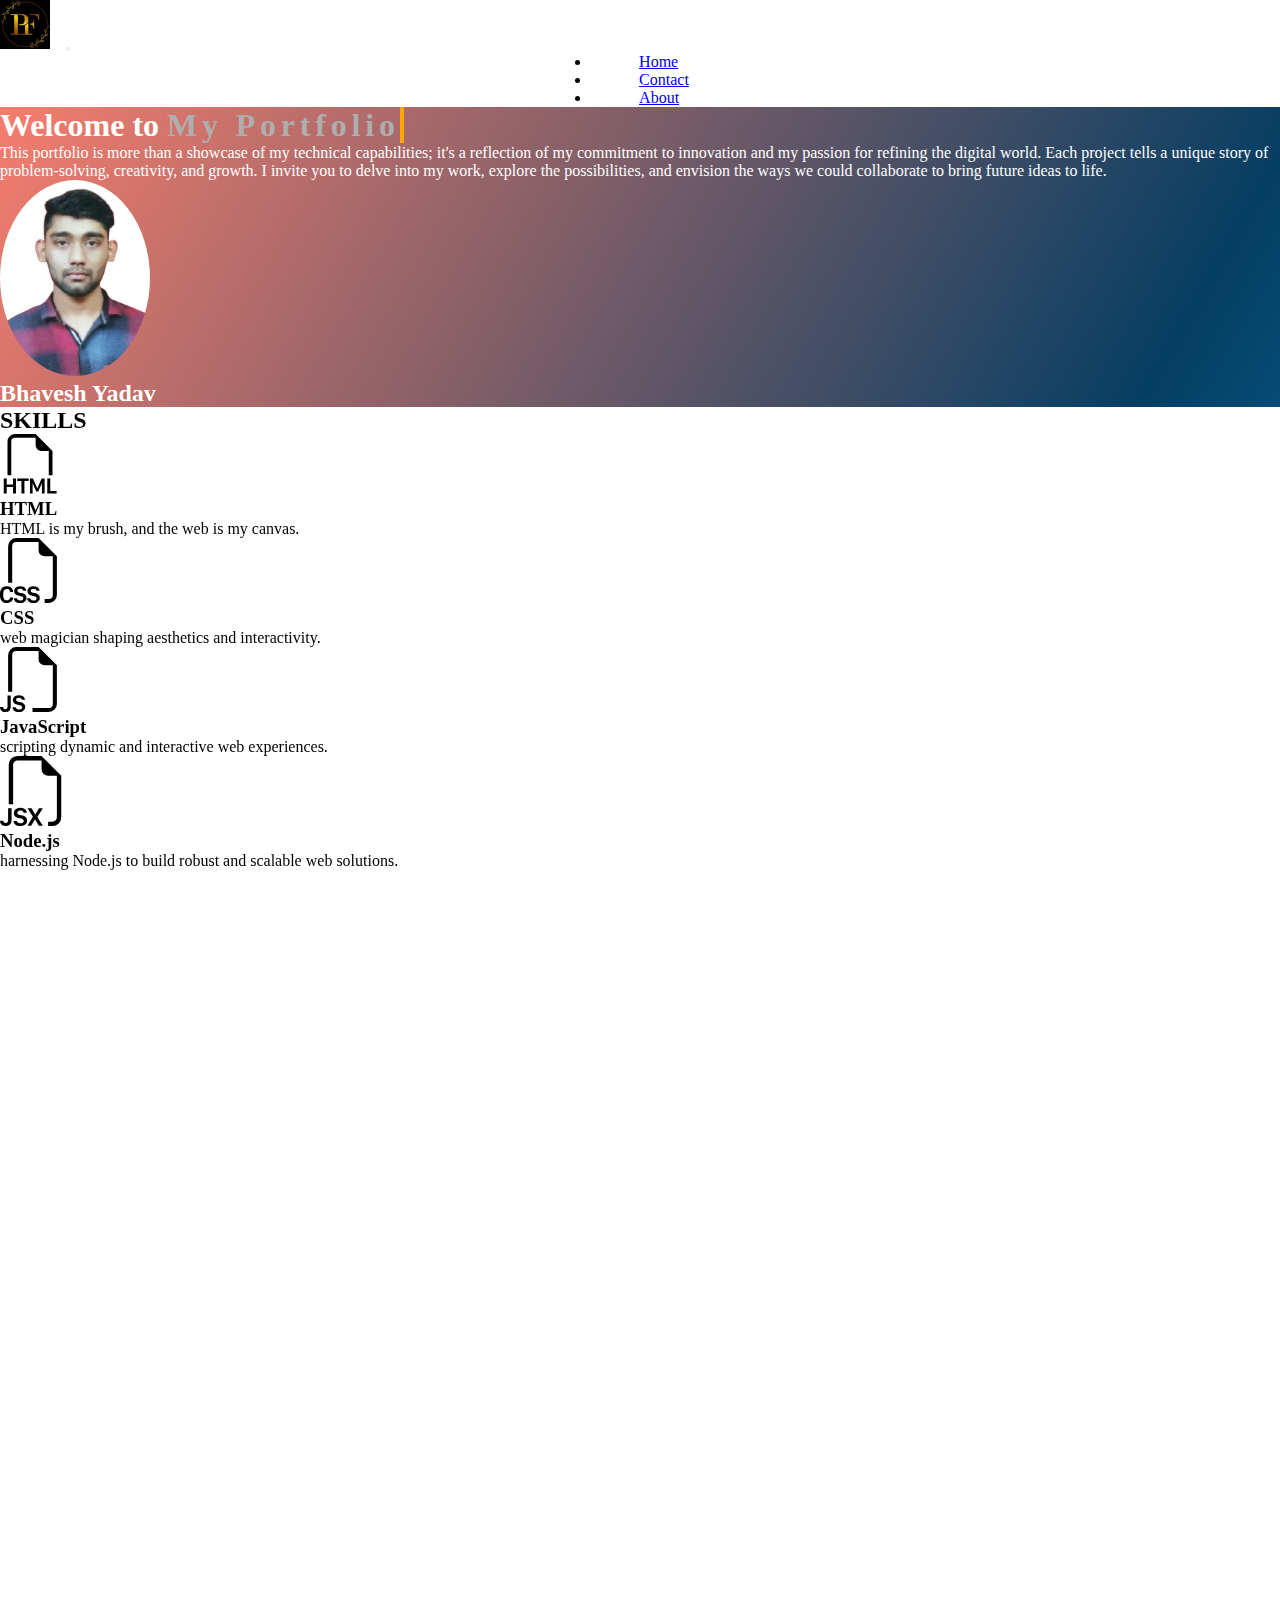
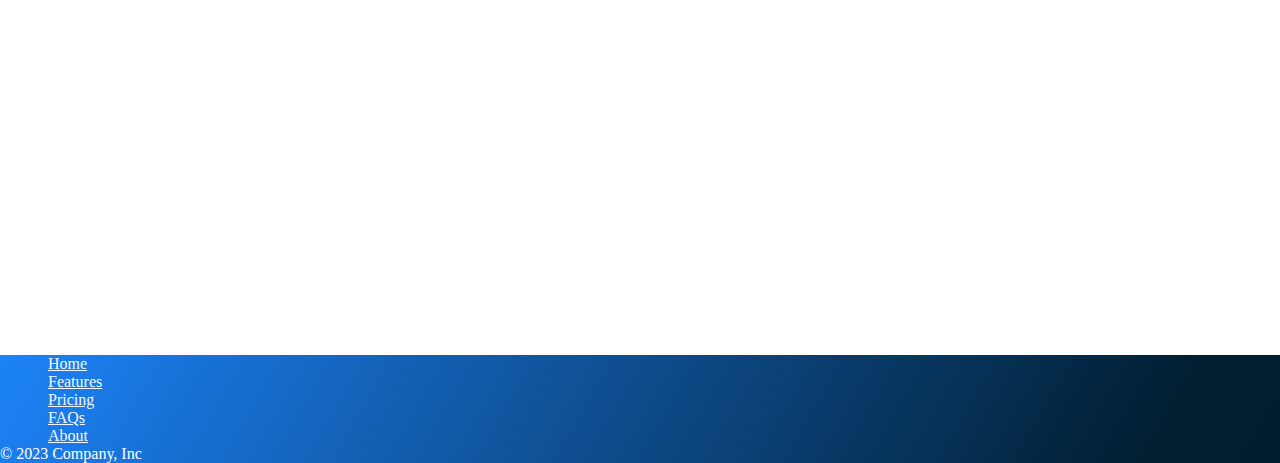
<file: index.html>
<!doctype html>
<html lang="en">

<head>
    <meta charset="utf-8">
    <meta name="viewport" content="width=device-width, initial-scale=1">
    <title>My_portpolio</title>
    <link href="https://cdn.jsdelivr.net/npm/bootstrap@5.3.1/dist/css/bootstrap.min.css" rel="stylesheet"
        integrity="sha384-4bw+/aepP/YC94hEpVNVgiZdgIC5+VKNBQNGCHeKRQN+PtmoHDEXuppvnDJzQIu9" crossorigin="anonymous">
    <link rel="stylesheet" href="./css/stylesheet.css">
    <link rel="icon" href="./Image/logo1.jpg">
    <script src="app.js"></script>
    <!--CDN FIle-->
    <link rel="stylesheet" href="./css/cdn.css">
    <!--aos css-->
    <link rel="stylesheet" href="https://unpkg.com/aos@next/dist/aos.css" />
</head>
<body>
    <script src="https://cdn.jsdelivr.net/npm/bootstrap@5.3.1/dist/js/bootstrap.bundle.min.js"
        integrity="sha384-HwwvtgBNo3bZJJLYd8oVXjrBZt8cqVSpeBNS5n7C8IVInixGAoxmnlMuBnhbgrkm"
        crossorigin="anonymous"></script>
    <!-- NAvBAR-->
    <nav class="navbar navbar-expand-lg navbar-dark bg-black">
        <div class="container-fluid">
            <img src="./Image/logo1.jpg" alt="" class="logo-image">
            <button class="navbar-toggler" type="button" data-bs-toggle="collapse"
                data-bs-target="#navbarSupportedContent" aria-controls="navbarSupportedContent" aria-expanded="false"
                aria-label="Toggle navigation">
                <span class="navbar-toggler-icon"></span>
            </button>
            <div class="collapse navbar-collapse" id="navbarSupportedContent">
                <ul class="navbar-nav me-auto mb-2 mb-lg-0">
                    <li class="nav-item">
                        <a class="nav-link active" aria-current="page" href="./index.html">Home</a>
                    </li>
                    <li class="nav-item">
                        <a class="nav-link active" href="./ContactUS.html">Contact</a>
                    </li>
                    <li class="nav-item">
                        <a class="nav-link active" href="./about.html">About</a>
                    </li>
                </ul>
              
            </div>
        </div>
    </nav>
    <!-- Home page Top-->
    <div class="px-4 pt-5 my-5 mt-0 text-center border-bottom gradient-background">
        <h1 class="display-4 fw-bold color-bg text-focus-in">Welcome to <span class="typewriter"
                style="color: rgb(174, 174, 174);">My Portfolio</span></h1>
        <div class="col-lg-6 mx-auto">
            <p class="lead mt-4 scale-in-hor-left ">
                This portfolio is more than a showcase of my technical capabilities; it's a reflection of my commitment
                to innovation and my passion for refining the digital world. Each project tells a unique story of
                problem-solving, creativity, and growth. I invite you to delve into my work, explore the possibilities,
                and envision the ways we could collaborate to bring future ideas to life.
            </p>
            <div class="d-grid gap-2 d-sm-flex justify-content-sm-center">
            </div>
        </div>
        <div class="overflow-hidden " style="max-height: 60vh;">
            <div class="container pt-5">
                <img src="./Image/photo white background.jpg" class="img-fluid shadow-lg" style="border-radius: 50%;"
                    alt="My_image" width="150" loading="lazy">
                <h2 class="lead mt-4 ">Bhavesh Yadav</h2>
            </div>
        </div>
    </div>

    <!--Features of knowleage-->
    <div class="container px-4 py-5" id="icon-grid">
        <h2 class="pb-2 border-bottom" data-aos="zoom-in-right">SKILLS</h2>

        <div class="row row-cols-1 row-cols-sm-2 row-cols-md-3 row-cols-lg-4 g-4 py-5" data-aos="flip-up">
            <div class="col d-flex align-items-start" data-aos="flip-up">
                <svg xmlns="http://www.w3.org/2000/svg" width="60" fill="currentColor" class="bi bi-filetype-html"
                    viewBox="0 0 16 16">
                    <path fill-rule="evenodd"
                        d="M14 4.5V11h-1V4.5h-2A1.5 1.5 0 0 1 9.5 3V1H4a1 1 0 0 0-1 1v9H2V2a2 2 0 0 1 2-2h5.5L14 4.5Zm-9.736 7.35v3.999h-.791v-1.714H1.79v1.714H1V11.85h.791v1.626h1.682V11.85h.79Zm2.251.662v3.337h-.794v-3.337H4.588v-.662h3.064v.662H6.515Zm2.176 3.337v-2.66h.038l.952 2.159h.516l.946-2.16h.038v2.661h.715V11.85h-.8l-1.14 2.596H9.93L8.79 11.85h-.805v3.999h.706Zm4.71-.674h1.696v.674H12.61V11.85h.79v3.325Z" />
                </svg>
                <div>
                    <h3 class="fw-bold mb-0 fs-4 text-body-emphasis">HTML</h3>
                    <p> HTML is my brush, and the web is my canvas.</p>
                </div>
            </div>
            <div class="col d-flex align-items-start" data-aos="flip-up">
                <svg xmlns="http://www.w3.org/2000/svg" width="65" fill="currentColor" class="bi bi-filetype-css"
                    viewBox="0 0 16 16">
                    <path fill-rule="evenodd"
                        d="M14 4.5V14a2 2 0 0 1-2 2h-1v-1h1a1 1 0 0 0 1-1V4.5h-2A1.5 1.5 0 0 1 9.5 3V1H4a1 1 0 0 0-1 1v9H2V2a2 2 0 0 1 2-2h5.5L14 4.5ZM3.397 14.841a1.13 1.13 0 0 0 .401.823c.13.108.289.192.478.252.19.061.411.091.665.091.338 0 .624-.053.859-.158.236-.105.416-.252.539-.44.125-.189.187-.408.187-.656 0-.224-.045-.41-.134-.56a1.001 1.001 0 0 0-.375-.357 2.027 2.027 0 0 0-.566-.21l-.621-.144a.97.97 0 0 1-.404-.176.37.37 0 0 1-.144-.299c0-.156.062-.284.185-.384.125-.101.296-.152.512-.152.143 0 .266.023.37.068a.624.624 0 0 1 .246.181.56.56 0 0 1 .12.258h.75a1.092 1.092 0 0 0-.2-.566 1.21 1.21 0 0 0-.5-.41 1.813 1.813 0 0 0-.78-.152c-.293 0-.551.05-.776.15-.225.099-.4.24-.527.421-.127.182-.19.395-.19.639 0 .201.04.376.122.524.082.149.2.27.352.367.152.095.332.167.539.213l.618.144c.207.049.361.113.463.193a.387.387 0 0 1 .152.326.505.505 0 0 1-.085.29.559.559 0 0 1-.255.193c-.111.047-.249.07-.413.07-.117 0-.223-.013-.32-.04a.838.838 0 0 1-.248-.115.578.578 0 0 1-.255-.384h-.765ZM.806 13.693c0-.248.034-.46.102-.633a.868.868 0 0 1 .302-.399.814.814 0 0 1 .475-.137c.15 0 .283.032.398.097a.7.7 0 0 1 .272.26.85.85 0 0 1 .12.381h.765v-.072a1.33 1.33 0 0 0-.466-.964 1.441 1.441 0 0 0-.489-.272 1.838 1.838 0 0 0-.606-.097c-.356 0-.66.074-.911.223-.25.148-.44.359-.572.632-.13.274-.196.6-.196.979v.498c0 .379.064.704.193.976.131.271.322.48.572.626.25.145.554.217.914.217.293 0 .554-.055.785-.164.23-.11.414-.26.55-.454a1.27 1.27 0 0 0 .226-.674v-.076h-.764a.799.799 0 0 1-.118.363.7.7 0 0 1-.272.25.874.874 0 0 1-.401.087.845.845 0 0 1-.478-.132.833.833 0 0 1-.299-.392 1.699 1.699 0 0 1-.102-.627v-.495ZM6.78 15.29a1.176 1.176 0 0 1-.111-.449h.764a.578.578 0 0 0 .255.384c.07.049.154.087.25.114.095.028.201.041.319.041.164 0 .301-.023.413-.07a.559.559 0 0 0 .255-.193.507.507 0 0 0 .085-.29.387.387 0 0 0-.153-.326c-.101-.08-.256-.144-.463-.193l-.618-.143a1.72 1.72 0 0 1-.539-.214 1 1 0 0 1-.351-.367 1.068 1.068 0 0 1-.123-.524c0-.244.063-.457.19-.639.127-.181.303-.322.527-.422.225-.1.484-.149.777-.149.304 0 .564.05.779.152.217.102.384.239.5.41.12.17.187.359.2.566h-.75a.56.56 0 0 0-.12-.258.624.624 0 0 0-.246-.181.923.923 0 0 0-.37-.068c-.216 0-.387.05-.512.152a.472.472 0 0 0-.184.384c0 .121.047.22.143.3a.97.97 0 0 0 .404.175l.621.143c.217.05.406.12.566.211.16.09.285.21.375.358.09.148.135.335.135.56 0 .247-.063.466-.188.656a1.216 1.216 0 0 1-.539.439c-.234.105-.52.158-.858.158-.254 0-.476-.03-.665-.09a1.404 1.404 0 0 1-.478-.252 1.13 1.13 0 0 1-.29-.375Z" />
                </svg>
                <div>
                    <h3 class="fw-bold mb-0 fs-4 text-body-emphasis">CSS</h3>
                    <p>web magician shaping aesthetics and interactivity.</p>
                </div>
            </div>
            <div class="col d-flex align-items-start" data-aos="flip-up">
                <svg xmlns="http://www.w3.org/2000/svg" width="65" fill="currentColor" class="bi bi-filetype-js"
                    viewBox="0 0 16 16">
                    <path fill-rule="evenodd"
                        d="M14 4.5V14a2 2 0 0 1-2 2H8v-1h4a1 1 0 0 0 1-1V4.5h-2A1.5 1.5 0 0 1 9.5 3V1H4a1 1 0 0 0-1 1v9H2V2a2 2 0 0 1 2-2h5.5L14 4.5ZM3.186 15.29a1.176 1.176 0 0 1-.111-.449h.765a.578.578 0 0 0 .255.384c.07.049.153.087.249.114.095.028.202.041.319.041.164 0 .302-.023.413-.07a.559.559 0 0 0 .255-.193.507.507 0 0 0 .085-.29.387.387 0 0 0-.153-.326c-.101-.08-.255-.144-.462-.193l-.619-.143a1.72 1.72 0 0 1-.539-.214 1.001 1.001 0 0 1-.351-.367 1.068 1.068 0 0 1-.123-.524c0-.244.063-.457.19-.639.127-.181.303-.322.528-.422.224-.1.483-.149.776-.149.305 0 .564.05.78.152.216.102.383.239.5.41.12.17.186.359.2.566h-.75a.56.56 0 0 0-.12-.258.624.624 0 0 0-.247-.181.923.923 0 0 0-.369-.068c-.217 0-.388.05-.513.152a.472.472 0 0 0-.184.384c0 .121.048.22.143.3a.97.97 0 0 0 .405.175l.62.143c.218.05.406.12.566.211.16.09.285.21.375.358.09.148.135.335.135.56 0 .247-.063.466-.188.656a1.216 1.216 0 0 1-.539.439c-.234.105-.52.158-.858.158-.254 0-.476-.03-.665-.09a1.404 1.404 0 0 1-.478-.252 1.13 1.13 0 0 1-.29-.375Zm-3.104-.033A1.32 1.32 0 0 1 0 14.791h.765a.576.576 0 0 0 .073.27.499.499 0 0 0 .454.246c.19 0 .33-.055.422-.164.092-.11.138-.265.138-.466v-2.745h.79v2.725c0 .44-.119.774-.357 1.005-.236.23-.564.345-.984.345a1.59 1.59 0 0 1-.569-.094 1.145 1.145 0 0 1-.407-.266 1.14 1.14 0 0 1-.243-.39Z" />
                </svg>
                <div>
                    <h3 class="fw-bold mb-0 fs-4 text-body-emphasis">JavaScript</h3>
                    <p> scripting dynamic and interactive web experiences.</p>
                </div>
            </div>
            <div class="col d-flex align-items-start" data-aos="flip-up">
                <svg xmlns="http://www.w3.org/2000/svg" width="70" fill="currentColor" class="bi bi-filetype-jsx"
                    viewBox="0 0 16 16">
                    <path fill-rule="evenodd"
                        d="M14 4.5V14a2 2 0 0 1-2 2h-1v-1h1a1 1 0 0 0 1-1V4.5h-2A1.5 1.5 0 0 1 9.5 3V1H4a1 1 0 0 0-1 1v9H2V2a2 2 0 0 1 2-2h5.5L14 4.5ZM3.075 14.841a1.13 1.13 0 0 0 .401.823c.13.108.288.192.478.252.19.061.411.091.665.091.338 0 .624-.053.858-.158.237-.105.416-.252.54-.44a1.17 1.17 0 0 0 .187-.656c0-.224-.045-.41-.135-.56a1.001 1.001 0 0 0-.375-.357 2.027 2.027 0 0 0-.565-.21l-.621-.144a.97.97 0 0 1-.405-.176.37.37 0 0 1-.143-.299c0-.156.061-.284.184-.384.125-.101.296-.152.513-.152.143 0 .266.023.37.068a.624.624 0 0 1 .245.181.56.56 0 0 1 .12.258h.75a1.092 1.092 0 0 0-.199-.566 1.21 1.21 0 0 0-.5-.41 1.813 1.813 0 0 0-.78-.152c-.293 0-.552.05-.776.15-.225.099-.4.24-.528.421-.127.182-.19.395-.19.639 0 .201.04.376.123.524.082.149.199.27.351.367.153.095.332.167.54.213l.618.144c.207.049.36.113.462.193a.387.387 0 0 1 .153.326.512.512 0 0 1-.085.29.559.559 0 0 1-.255.193c-.111.047-.249.07-.413.07-.117 0-.224-.013-.32-.04a.837.837 0 0 1-.248-.115.578.578 0 0 1-.255-.384h-.765ZM0 14.791c0 .165.027.32.082.466.055.147.136.277.243.39.11.113.245.202.407.267.164.062.354.093.569.093.42 0 .748-.115.984-.346.238-.23.358-.565.358-1.004v-2.725h-.791v2.745c0 .201-.046.357-.138.466-.092.11-.233.164-.422.164a.499.499 0 0 1-.454-.246.576.576 0 0 1-.073-.27H0Zm8.907-2.859H9.8l-1.274 2.007L9.78 15.93h-.908l-.85-1.415h-.035l-.853 1.415h-.861l1.24-2.016-1.228-1.983h.931l.832 1.438h.036l.823-1.438Z" />
                </svg>
                <div>
                    <h3 class="fw-bold mb-0 fs-4 text-body-emphasis">Node.js</h3>
                    <p>harnessing Node.js to build robust and scalable web solutions.</p>
                </div>
            </div>
            <div class="col d-flex align-items-start" data-aos="flip-up">
                <svg xmlns="http://www.w3.org/2000/svg" width="70" fill="currentColor" class="bi bi-database"
                    viewBox="0 0 16 16">
                    <path
                        d="M4.318 2.687C5.234 2.271 6.536 2 8 2s2.766.27 3.682.687C12.644 3.125 13 3.627 13 4c0 .374-.356.875-1.318 1.313C10.766 5.729 9.464 6 8 6s-2.766-.27-3.682-.687C3.356 4.875 3 4.373 3 4c0-.374.356-.875 1.318-1.313ZM13 5.698V7c0 .374-.356.875-1.318 1.313C10.766 8.729 9.464 9 8 9s-2.766-.27-3.682-.687C3.356 7.875 3 7.373 3 7V5.698c.271.202.58.378.904.525C4.978 6.711 6.427 7 8 7s3.022-.289 4.096-.777A4.92 4.92 0 0 0 13 5.698ZM14 4c0-1.007-.875-1.755-1.904-2.223C11.022 1.289 9.573 1 8 1s-3.022.289-4.096.777C2.875 2.245 2 2.993 2 4v9c0 1.007.875 1.755 1.904 2.223C4.978 15.71 6.427 16 8 16s3.022-.289 4.096-.777C13.125 14.755 14 14.007 14 13V4Zm-1 4.698V10c0 .374-.356.875-1.318 1.313C10.766 11.729 9.464 12 8 12s-2.766-.27-3.682-.687C3.356 10.875 3 10.373 3 10V8.698c.271.202.58.378.904.525C4.978 9.71 6.427 10 8 10s3.022-.289 4.096-.777A4.92 4.92 0 0 0 13 8.698Zm0 3V13c0 .374-.356.875-1.318 1.313C10.766 14.729 9.464 15 8 15s-2.766-.27-3.682-.687C3.356 13.875 3 13.373 3 13v-1.302c.271.202.58.378.904.525C4.978 12.71 6.427 13 8 13s3.022-.289 4.096-.777c.324-.147.633-.323.904-.525Z" />
                </svg>
                <div>
                    <h3 class="fw-bold mb-0 fs-4 text-body-emphasis">Database</h3>
                    <p>sculpting efficient databases that power seamless digital experiences.</p>
                </div>
            </div>
            <div class="col d-flex align-items-start" data-aos="flip-up">
                <svg xmlns="http://www.w3.org/2000/svg" width="70" fill="currentColor" class="bi bi-filetype-sql"
                    viewBox="0 0 16 16">
                    <path fill-rule="evenodd"
                        d="M14 4.5V14a2 2 0 0 1-2 2v-1a1 1 0 0 0 1-1V4.5h-2A1.5 1.5 0 0 1 9.5 3V1H4a1 1 0 0 0-1 1v9H2V2a2 2 0 0 1 2-2h5.5L14 4.5ZM0 14.841a1.129 1.129 0 0 0 .401.823c.13.108.288.192.478.252s.411.091.665.091c.338 0 .624-.053.858-.158.237-.106.416-.252.54-.44a1.17 1.17 0 0 0 .187-.656c0-.224-.045-.41-.135-.56a1 1 0 0 0-.375-.357 2.027 2.027 0 0 0-.565-.21l-.621-.144a.97.97 0 0 1-.405-.176.369.369 0 0 1-.143-.299c0-.156.061-.284.184-.384.125-.101.296-.152.513-.152.143 0 .266.022.37.068a.624.624 0 0 1 .245.181.56.56 0 0 1 .12.258h.75a1.092 1.092 0 0 0-.199-.566 1.21 1.21 0 0 0-.5-.41 1.813 1.813 0 0 0-.78-.152c-.293 0-.552.05-.776.15-.225.099-.4.24-.528.421-.127.182-.19.395-.19.639 0 .201.04.376.123.524.082.149.199.27.351.367.153.095.332.167.54.213l.618.144c.207.049.36.113.462.193a.387.387 0 0 1 .153.325c0 .11-.029.207-.085.29A.558.558 0 0 1 2 15.31c-.111.047-.249.07-.413.07-.117 0-.224-.013-.32-.04a.835.835 0 0 1-.248-.115.579.579 0 0 1-.255-.384H0Zm6.878 1.489-.507-.739c.176-.162.31-.362.401-.6.092-.239.138-.507.138-.806v-.501c0-.371-.07-.693-.208-.967a1.495 1.495 0 0 0-.589-.636c-.256-.15-.561-.225-.917-.225-.351 0-.656.075-.914.225-.256.149-.453.36-.592.636a2.138 2.138 0 0 0-.205.967v.5c0 .37.069.691.205.965.139.273.336.485.592.636a1.8 1.8 0 0 0 .914.222 1.8 1.8 0 0 0 .6-.1l.294.422h.788ZM4.262 14.2v-.522c0-.246.038-.456.114-.63a.91.91 0 0 1 .325-.398.885.885 0 0 1 .495-.138c.192 0 .357.046.495.138a.88.88 0 0 1 .325.398c.077.174.115.384.115.63v.522c0 .164-.018.312-.053.445-.035.13-.087.244-.155.34l-.106-.14-.105-.147h-.733l.451.65a.638.638 0 0 1-.251.047.872.872 0 0 1-.487-.147.916.916 0 0 1-.32-.404 1.67 1.67 0 0 1-.11-.644Zm3.986 1.057h1.696v.674H7.457v-3.999h.79v3.325Z" />
                </svg>
                <div>
                    <h3 class="fw-bold mb-0 fs-4 text-body-emphasis">SQL</h3>
                    <p>harnessing SQL to orchestrate information into meaningful stories.</p>
                </div>
            </div>
        </div>
    </div>
    <!--middle contain-->
    <div class="container col-xxl-8 px-4 py-5">
        <div class="row flex-lg-row-reverse align-items-center g-5 py-5">
            <div class="col-10 col-sm-8 col-lg-6">
                <img src="./Image/fullstack-web.gif" class="d-block mx-lg-auto img-fluid" alt="Webdesigner-gif"
                    width="900" loading="lazy" data-aos="fade-left">
            </div>
            <div class="col-lg-6">
                <h1 class="display-5 fw-bold text-body-emphasis lh-1 mb-3" data-aos="fade-right">
                    Design & Development</h1>
                <p class="lead" data-aos="fade-right">Blending Design and Development for Smooth Digital Experiences.
                    Combining Looks and Functionality to Make a Difference. Creating User-Focused Designs with Technical
                    Skill. Explore the Fusion of Design and Development in My Portfolio</p>
            </div>
        </div>
    </div>

    <div class="container col-xxl-8 px-4 py-5">
        <div class="row flex-lg-row-reverse align-items-center g-5 py-5">
            <div class="col-10 col-sm-8 col-lg-6">
                <h1 class="display-5 fw-bold text-body-emphasis lh-1 mb-3" data-aos="fade-left">
                    Evolving Through Experience</h1>
                <p class="lead" data-aos="fade-left">
                    My Professional Journey in Development. Navigating Challenges and Building Solutions in Various
                    Roles. Showcasing Growth and Achievements Along the Way. Welcome to My Work Experience in My
                    Portfolio.</p>
            </div>
            <div class="col-lg-6" data-aos="fade-right">
                <img src="./Image/backstack.gif" class="d-block mx-lg-auto img-fluid" alt="Webdesigner-gif" width="900"
                    loading="lazy">
            </div>
        </div>
    </div>
    <!--middle design page -->
    <div id="carouselExampleIndicators" class="carousel slide container" data-bs-ride="carousel" data-aos="flip-down">
        <div class="carousel-indicators">
            <button type="button" data-bs-target="#carouselExampleIndicators" data-bs-slide-to="0" class="active"
                aria-current="true" aria-label="Slide 1"></button>
            <button type="button" data-bs-target="#carouselExampleIndicators" data-bs-slide-to="1"
                aria-label="Slide 2"></button>
            <button type="button" data-bs-target="#carouselExampleIndicators" data-bs-slide-to="2"
                aria-label="Slide 3"></button>
        </div>
        <div class="carousel-inner">
            <div class="carousel-item active">
                <img src="./Image/gif-cul.gif" class="d-block w-100" alt="...">
            </div>
            <div class="carousel-item">
                <img src="./Image/gif-cul1.gif" class="d-block w-100" alt="...">
            </div>
        </div>
        <button class="carousel-control-prev" type="button" data-bs-target="#carouselExampleIndicators"
            data-bs-slide="prev">
            <span class="carousel-control-prev-icon" aria-hidden="true"></span>
            <span class="visually-hidden">Previous</span>
        </button>
        <button class="carousel-control-next" type="button" data-bs-target="#carouselExampleIndicators"
            data-bs-slide="next">
            <span class="carousel-control-next-icon" aria-hidden="true"></span>
            <span class="visually-hidden">Next</span>
        </button>
    </div>
    <!--Try Web-->









    <!-- Footer-->
    <div class="gradient-background-footer mb-0 pb-0">
        <div class="container">
            <footer class="py-3 my-4 mb-0">
                <ul class="nav justify-content-center border-bottom pb-3 mb-3">
                    <li class="nav-item"><a href="#" class="nav-link px-2" style="color: aliceblue;">Home</a></li>
                    <li class="nav-item"><a href="#" class="nav-link px-2" style="color: aliceblue;">Features</a>
                    </li>
                    <li class="nav-item"><a href="#" class="nav-link px-2" style="color: aliceblue;">Pricing</a>
                    </li>
                    <li class="nav-item"><a href="#" class="nav-link px-2" style="color: aliceblue;">FAQs</a></li>
                    <li class="nav-item"><a href="#" class="nav-link px-2" style="color: aliceblue;">About</a></li>
                </ul>
                <p class="text-center ">© 2023 Company, Inc</p>
            </footer>
        </div>
    </div>
    <!-- AOS DATA-->

    <script src="https://unpkg.com/aos@next/dist/aos.js"></script>
    <script>
        AOS.init({
            offset: 300,
            duration: 300,

        });
    </script>
</body>

</html>
</file>
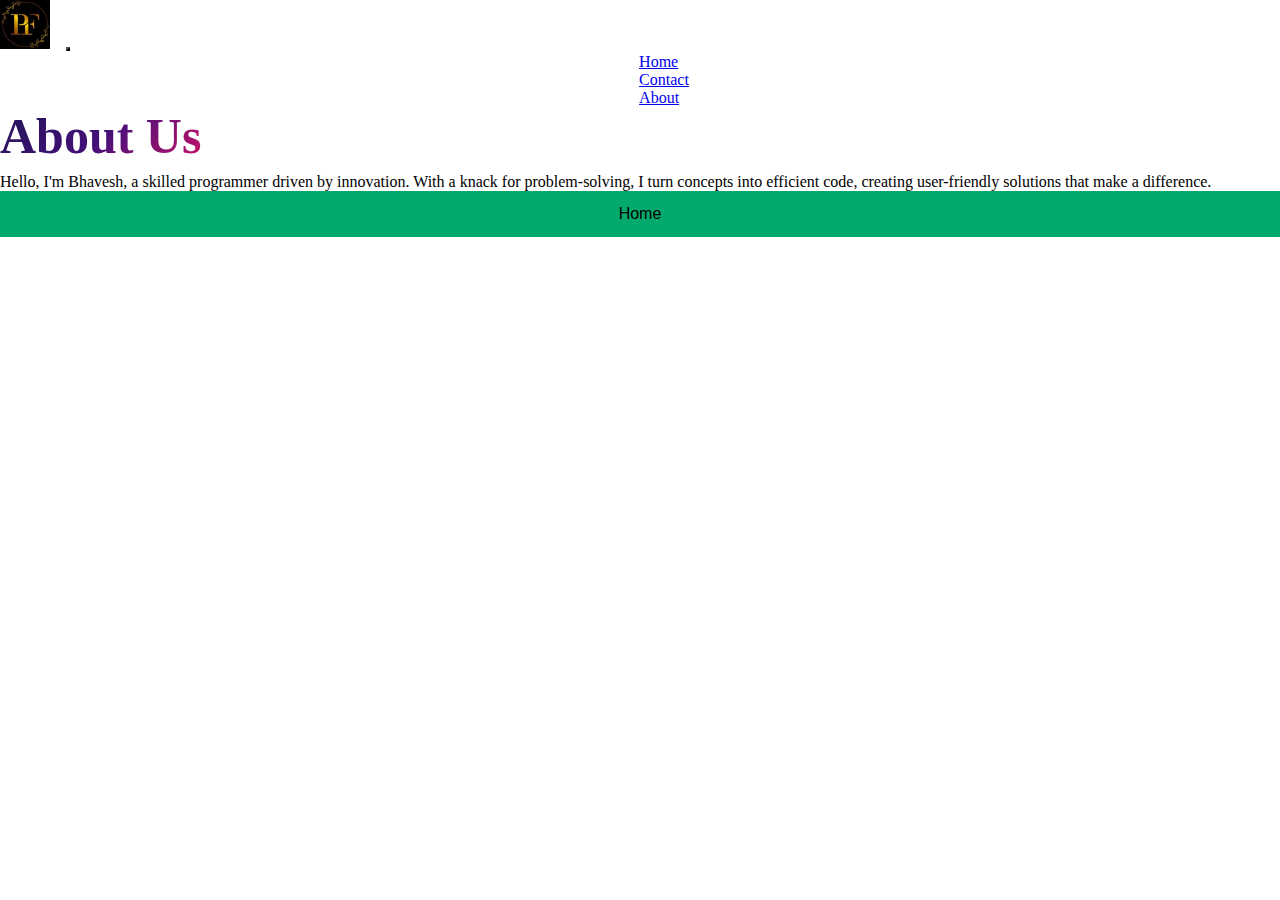
<file: about.html>
<!DOCTYPE html>
<html lang="en">

<head>
    <meta charset="UTF-8">
    <meta name="viewport" content="width=device-width, initial-scale=1.0">
    <title>About Us</title>
    <link href="https://cdn.jsdelivr.net/npm/bootstrap@5.3.1/dist/css/bootstrap.min.css" rel="stylesheet"
        integrity="sha384-4bw+/aepP/YC94hEpVNVgiZdgIC5+VKNBQNGCHeKRQN+PtmoHDEXuppvnDJzQIu9" crossorigin="anonymous">
    <link rel="stylesheet" href="./css/stylesheet.css">
    <link rel="icon" href="./Image/logo1.jpg">
    <script src="app.js"></script>
    <!--CDN FIle-->
    <link rel="stylesheet" href="./css/cdn.css">
    <!--aos css-->
    <link rel="stylesheet" href="https://unpkg.com/aos@next/dist/aos.css" />
    <style>
        * {
            background-size: cover;
            overflow: hidden;
        }

        .container {
            background-size: contain;

        }
    </style>
</head>

<body>
    <script src="https://cdn.jsdelivr.net/npm/bootstrap@5.3.1/dist/js/bootstrap.bundle.min.js"
        integrity="sha384-HwwvtgBNo3bZJJLYd8oVXjrBZt8cqVSpeBNS5n7C8IVInixGAoxmnlMuBnhbgrkm"
        crossorigin="anonymous"></script>
    <!-- NAvBAR-->
    <nav class="navbar navbar-expand-lg navbar-dark bg-black">
        <div class="container-fluid">
            <img src="./Image/logo1.jpg" alt="" class="logo-image">
            <button class="navbar-toggler" type="button" data-bs-toggle="collapse"
                data-bs-target="#navbarSupportedContent" aria-controls="navbarSupportedContent" aria-expanded="false"
                aria-label="Toggle navigation">
                <span class="navbar-toggler-icon"></span>
            </button>
            <div class="collapse navbar-collapse" id="navbarSupportedContent">
                <ul class="navbar-nav me-auto mb-2 mb-lg-0">
                    <li class="nav-item">
                        <a class="nav-link active" aria-current="page" href="./index.html">Home</a>
                    </li>
                    <li class="nav-item">
                        <a class="nav-link active" href="./ContactUS.html">Contact</a>
                    </li>
                    <li class="nav-item">
                        <a class="nav-link active" href="./about.html">About</a>
                    </li>
                </ul>

            </div>
        </div>
    </nav>
    <!--Body Page-->
    <div class="px-4 pt-5 my-5 text-center border-bottom">
        <h1 class="display-4 fw-bold"><span class="about-text">About Us </span></h1>
        <div class="col-lg-6 mx-auto">
            <p class="lead mb-4">Hello, I'm Bhavesh, a skilled programmer driven by innovation. With a knack for
                problem-solving, I turn concepts into efficient code, creating user-friendly solutions that make a
                difference.</p>
            <div class="d-grid gap-2 d-sm-flex justify-content-sm-center mb-5">
                <button type="button" class="btn btn-primary btn-lg px-4 me-sm-3" id="myButton">Home</button>
                <script type="text/javascript">
                    document.getElementById("myButton").onclick = function () {
                        location.href = "./index.html";
                    };
                </script>
            </div>
        </div>
    </div>
</body>

</html>
</file>
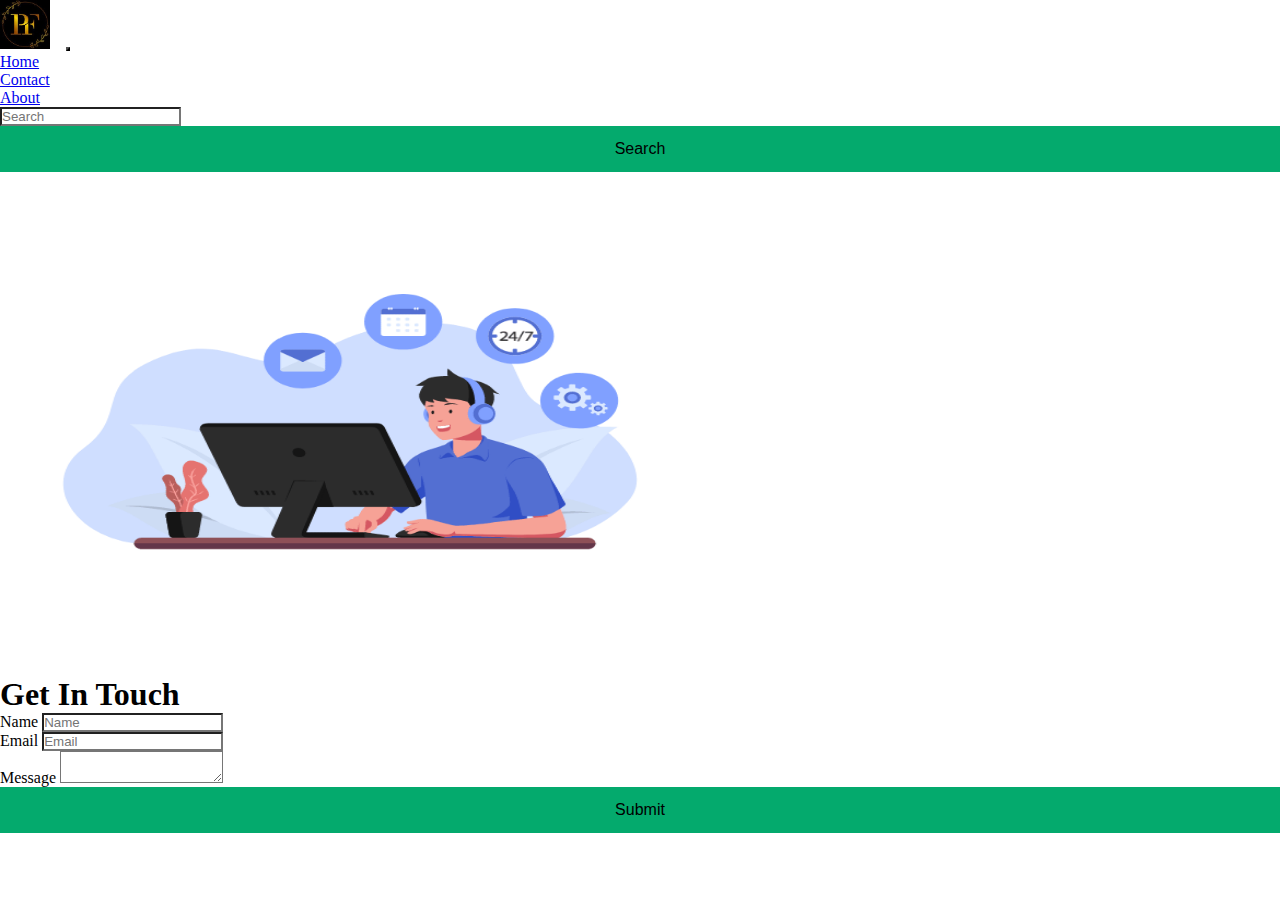
<file: ContactUS.html>
<!DOCTYPE html>
<html lang="en">
<head>
    <meta charset="UTF-8">
    <meta name="viewport" content="width=device-width, initial-scale=1.0">
    <title>Contact US</title>
    <link href="https://cdn.jsdelivr.net/npm/bootstrap@5.3.1/dist/css/bootstrap.min.css" rel="stylesheet"
        integrity="sha384-4bw+/aepP/YC94hEpVNVgiZdgIC5+VKNBQNGCHeKRQN+PtmoHDEXuppvnDJzQIu9" crossorigin="anonymous">
    <link rel="stylesheet" href="stylesheet.css">
    <link rel="icon" href="./Image/logo1.jpg">
    <script src="app.js"></script>
    <!--CDN FIle-->
    <link rel="stylesheet" href="cdn.css">
    <!--aos css-->
    <link rel="stylesheet" href="https://unpkg.com/aos@next/dist/aos.css" />
    <style>
        *{
            background-size: cover;
            overflow: hidden;
        }
        .container{
            background-size: contain;
            
        }
    </style>
</head>
<body>
    <script src="https://cdn.jsdelivr.net/npm/bootstrap@5.3.1/dist/js/bootstrap.bundle.min.js"
        integrity="sha384-HwwvtgBNo3bZJJLYd8oVXjrBZt8cqVSpeBNS5n7C8IVInixGAoxmnlMuBnhbgrkm"
        crossorigin="anonymous"></script>
    <!-- NAvBAR-->
    <nav class="navbar navbar-expand-lg navbar-dark bg-black">
        <div class="container-fluid">
            <img src="./Image/logo1.jpg" alt="" class="logo-image">
            <button class="navbar-toggler" type="button" data-bs-toggle="collapse"
                data-bs-target="#navbarSupportedContent" aria-controls="navbarSupportedContent" aria-expanded="false"
                aria-label="Toggle navigation">
                <span class="navbar-toggler-icon"></span>
            </button>
            <div class="collapse navbar-collapse" id="navbarSupportedContent">
                <ul class="navbar-nav me-auto mb-2 mb-lg-0">
                    <li class="nav-item">
                        <a class="nav-link active" aria-current="page" href="./index.html">Home</a>
                    </li>
                    <li class="nav-item">
                        <a class="nav-link active" href="./ContactUS.html">Contact</a>
                    </li>
                    <li class="nav-item">
                        <a class="nav-link active" href="#">About</a>
                    </li>
                </ul>
                <form class="d-flex">
                    <input class="form-control me-2" type="search" placeholder="Search" aria-label="Search">
                    <button class="btn btn-outline-success" type="submit">Search</button>
                </form>
            </div>
        </div>
    </nav>
    <!--Body Page-->
    <div class="container col-xxl-8 px-4 py-o Bodypage">
        <div class="row flex-lg-row-reverse align-items-center g-5 py-5">
          <div class="col-10 col-sm-8 col-lg-6">
            <img src="./Image/ContactUs.gif" class="d-block mx-lg-auto img-fluid" alt="Bootstrap Themes" width="700" height="500" loading="lazy">
          </div>

          <div class="col-lg-6">
            <h1 class="display-5 fw-bold lh-1 mb-3">Get In Touch</h1>
            <div class="mb-3">
                <label for="exampleFormControlInput1" class="form-label">Name</label>
                <input type="text" class="form-control" id="exampleFormControlInput1" placeholder="Name">
              </div>
            <div class="mb-3">
                <label for="exampleFormControlInput1" class="form-label">Email</label>
                <input type="email" class="form-control" id="exampleFormControlInput1" placeholder="Email">
              </div>
              <div class="mb-3">
                <label for="exampleFormControlTextarea1" class="form-label">Message</label>
                <textarea class="form-control" id="exampleFormControlTextarea1" rows="2"></textarea>
              </div>
              <div class="mb-3">
                <button type="button" class="btn btn-primary p-lg-2">Submit</button>
              </div>
          </div>
        </div>
      </div>
    
</body>
</html>
</file>
<file: css/stylesheet.css>
*{
  margin-top: 0%;
}



.gradient-background {
    background: linear-gradient(300deg, #00bfff, #063e63, #f57d6d);
    background-size: 180% 180%;
    animation: gradient-animation 18s ease infinite;
    color: white;
  }
  
  @keyframes gradient-animation {
    0% {
      background-position: 0% 50%;
    }
    50% {
      background-position: 100% 50%;
    }
    100% {
      background-position: 0% 50%;
    }
  }

*{
    margin: 0;
    padding: 0%;
}

.gradient-background-footer {
    background: linear-gradient(300deg, #020d11, #011e31, #1c83f8);
    background-size: 180% 180%;
    animation: gradient-animation 18s ease infinite;
    color: white;
 
   
    
  }
  
  @keyframes gradient-animation {
    0% {
      background-position: 0% 50%;
    }
    50% {
      background-position: 100% 50%;
    }
    100% {
      background-position: 0% 50%;
    }
  }


  .logo-image{
    width: 50px;
    padding-right: 12px;
  }

  /* auto writting code */
  .typewriter{
    overflow: hidden; /* Ensures the content is not revealed until the animation */
    border-right: .15em solid orange; /* The typwriter cursor */
    white-space: nowrap; /* Keeps the content on a single line */
    margin: 0 auto; /* Gives that scrolling effect as the typing happens */
    letter-spacing: .15em; /* Adjust as needed */
    animation: 
      typing 3.5s steps(40, end),
      blink-caret .75s step-end infinite;
  }
  
  /* The typing effect */
  @keyframes typing {
    from { width: 0 }
    to { width: 100% }
  }
  
  /* The typewriter cursor effect */
  @keyframes blink-caret {
    from, to { border-color: transparent }
    50% { border-color: orange; }
  }

.btn{
  display: block;
  width: 100%;
  border: none;
  background-color: #04AA6D;
  padding: 14px 28px;
  font-size: 16px;
  cursor: pointer;
  text-align: center;
}


/* Navbar center content */

.collapse{
  display: grid;
  justify-content: center;
  align-items: center;
}
.nav-item{
  padding-left: 3rem;
}

.about-text,.us-text{
   
  background-image: linear-gradient(
    -225deg,
    #231557 0%,
    #44107a 29%,
    #ff1361 67%,
    #fff800 100%
  );
  background-size: auto auto;
  background-clip: border-box;
  background-size: 200% auto;
  color: #fff;
  background-clip: text;
  text-fill-color: transparent;
  -webkit-background-clip: text;
  -webkit-text-fill-color: transparent;
  animation: textclip 2s linear infinite;
  display: inline-block;
      font-size: 50px;
}

@keyframes textclip {
  to {
    background-position: 200% center;
  }
}
</file>
<file: css/cdn.css>
.text-focus-in {
	-webkit-animation: text-focus-in 1s cubic-bezier(0.550, 0.085, 0.680, 0.530) both;
	        animation: text-focus-in 1s cubic-bezier(0.550, 0.085, 0.680, 0.530) both;
}
/**
 * ----------------------------------------
 * animation text-focus-in
 * ----------------------------------------
 */
 @-webkit-keyframes text-focus-in {
    0% {
      -webkit-filter: blur(12px);
              filter: blur(12px);
      opacity: 0;
    }
    100% {
      -webkit-filter: blur(0px);
              filter: blur(0px);
      opacity: 1;
    }
  }
  @keyframes text-focus-in {
    0% {
      -webkit-filter: blur(12px);
              filter: blur(12px);
      opacity: 0;
    }
    100% {
      -webkit-filter: blur(0px);
              filter: blur(0px);
      opacity: 1;
    }
  }

.scale-in-hor-left {
	-webkit-animation: scale-in-hor-left 0.5s cubic-bezier(0.250, 0.460, 0.450, 0.940) both;
	        animation: scale-in-hor-left 0.5s cubic-bezier(0.250, 0.460, 0.450, 0.940) both;
}

/**
 * ----------------------------------------
 * animation scale-in-hor-left
 * ----------------------------------------
 */
 @-webkit-keyframes scale-in-hor-left {
    0% {
      -webkit-transform: scaleX(0);
              transform: scaleX(0);
      -webkit-transform-origin: 0% 0%;
              transform-origin: 0% 0%;
      opacity: 1;
    }
    100% {
      -webkit-transform: scaleX(1);
              transform: scaleX(1);
      -webkit-transform-origin: 0% 0%;
              transform-origin: 0% 0%;
      opacity: 1;
    }
  }
  @keyframes scale-in-hor-left {
    0% {
      -webkit-transform: scaleX(0);
              transform: scaleX(0);
      -webkit-transform-origin: 0% 0%;
              transform-origin: 0% 0%;
      opacity: 1;
    }
    100% {
      -webkit-transform: scaleX(1);
              transform: scaleX(1);
      -webkit-transform-origin: 0% 0%;
              transform-origin: 0% 0%;
      opacity: 1;
    }
  }
  
  
  .box-shadow{
        box-shadow: rgba(50, 50, 93, 0.25) 0px 30px 60px -12px inset, rgba(0, 0, 0, 0.3) 0px 18px 36px -18px inset;
  }
</file>
<file: stylesheet.css>
*{
  margin-top: 0%;
}



.gradient-background {
    background: linear-gradient(300deg, #00bfff, #063e63, #f57d6d);
    background-size: 180% 180%;
    animation: gradient-animation 18s ease infinite;
    color: white;
  }
  
  @keyframes gradient-animation {
    0% {
      background-position: 0% 50%;
    }
    50% {
      background-position: 100% 50%;
    }
    100% {
      background-position: 0% 50%;
    }
  }

*{
    margin: 0;
    padding: 0%;
}

.gradient-background-footer {
    background: linear-gradient(300deg, #020d11, #011e31, #1c83f8);
    background-size: 180% 180%;
    animation: gradient-animation 18s ease infinite;
    color: white;
  }
  
  @keyframes gradient-animation {
    0% {
      background-position: 0% 50%;
    }
    50% {
      background-position: 100% 50%;
    }
    100% {
      background-position: 0% 50%;
    }
  }


  .logo-image{
    width: 50px;
    padding-right: 12px;
  }

  /* auto writting code */
  .typewriter{
    overflow: hidden; /* Ensures the content is not revealed until the animation */
    border-right: .15em solid orange; /* The typwriter cursor */
    white-space: nowrap; /* Keeps the content on a single line */
    margin: 0 auto; /* Gives that scrolling effect as the typing happens */
    letter-spacing: .15em; /* Adjust as needed */
    animation: 
      typing 3.5s steps(40, end),
      blink-caret .75s step-end infinite;
  }
  
  /* The typing effect */
  @keyframes typing {
    from { width: 0 }
    to { width: 100% }
  }
  
  /* The typewriter cursor effect */
  @keyframes blink-caret {
    from, to { border-color: transparent }
    50% { border-color: orange; }
  }

.btn{
  display: block;
  width: 100%;
  border: none;
  background-color: #04AA6D;
  padding: 14px 28px;
  font-size: 16px;
  cursor: pointer;
  text-align: center;

}
</file>
<file: cdn.css>
.text-focus-in {
	-webkit-animation: text-focus-in 1s cubic-bezier(0.550, 0.085, 0.680, 0.530) both;
	        animation: text-focus-in 1s cubic-bezier(0.550, 0.085, 0.680, 0.530) both;
}
/**
 * ----------------------------------------
 * animation text-focus-in
 * ----------------------------------------
 */
 @-webkit-keyframes text-focus-in {
    0% {
      -webkit-filter: blur(12px);
              filter: blur(12px);
      opacity: 0;
    }
    100% {
      -webkit-filter: blur(0px);
              filter: blur(0px);
      opacity: 1;
    }
  }
  @keyframes text-focus-in {
    0% {
      -webkit-filter: blur(12px);
              filter: blur(12px);
      opacity: 0;
    }
    100% {
      -webkit-filter: blur(0px);
              filter: blur(0px);
      opacity: 1;
    }
  }

  .scale-in-hor-left {
	-webkit-animation: scale-in-hor-left 0.5s cubic-bezier(0.250, 0.460, 0.450, 0.940) both;
	        animation: scale-in-hor-left 0.5s cubic-bezier(0.250, 0.460, 0.450, 0.940) both;
}
/* ----------------------------------------------
 * Generated by Animista on 2023-8-26 15:28:32
 * Licensed under FreeBSD License.
 * See http://animista.net/license for more info. 
 * w: http://animista.net, t: @cssanimista
 * ---------------------------------------------- */

/**
 * ----------------------------------------
 * animation scale-in-hor-left
 * ----------------------------------------
 */
 @-webkit-keyframes scale-in-hor-left {
    0% {
      -webkit-transform: scaleX(0);
              transform: scaleX(0);
      -webkit-transform-origin: 0% 0%;
              transform-origin: 0% 0%;
      opacity: 1;
    }
    100% {
      -webkit-transform: scaleX(1);
              transform: scaleX(1);
      -webkit-transform-origin: 0% 0%;
              transform-origin: 0% 0%;
      opacity: 1;
    }
  }
  @keyframes scale-in-hor-left {
    0% {
      -webkit-transform: scaleX(0);
              transform: scaleX(0);
      -webkit-transform-origin: 0% 0%;
              transform-origin: 0% 0%;
      opacity: 1;
    }
    100% {
      -webkit-transform: scaleX(1);
              transform: scaleX(1);
      -webkit-transform-origin: 0% 0%;
              transform-origin: 0% 0%;
      opacity: 1;
    }
  }
</file>
